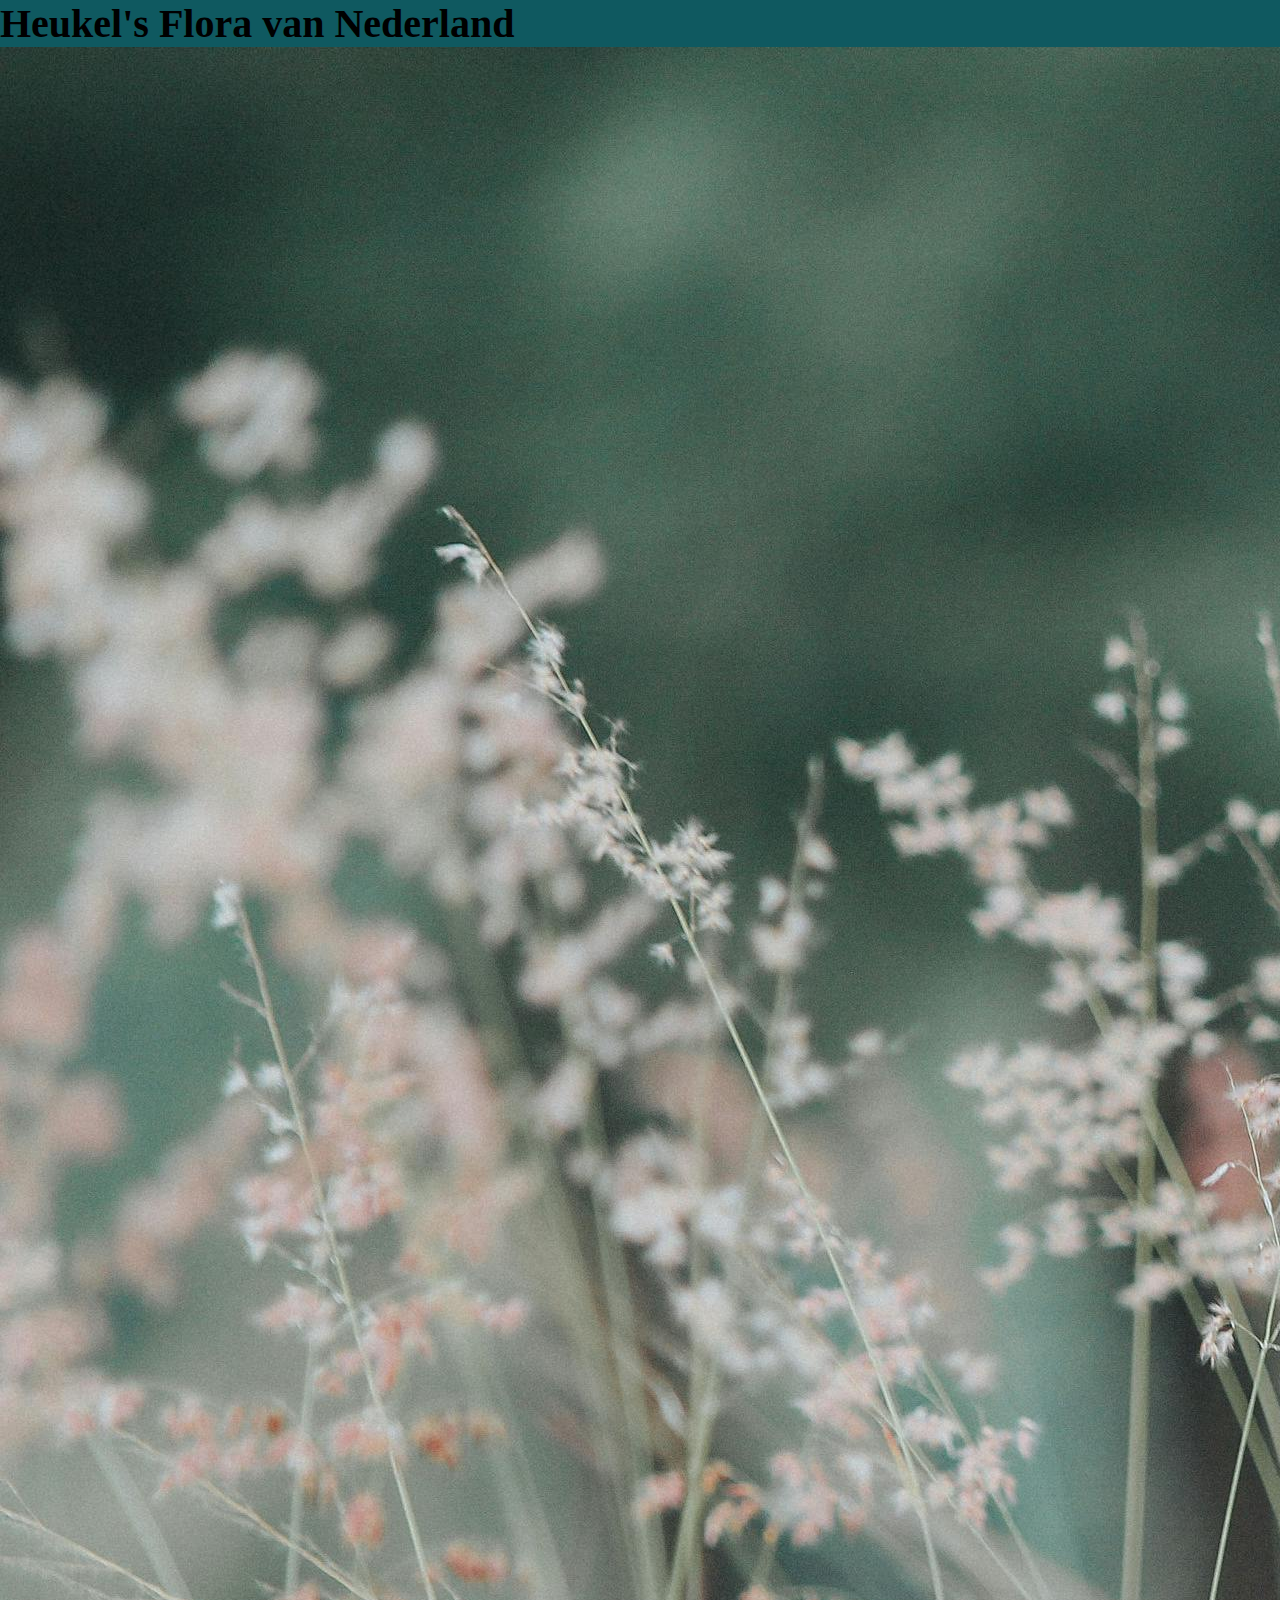
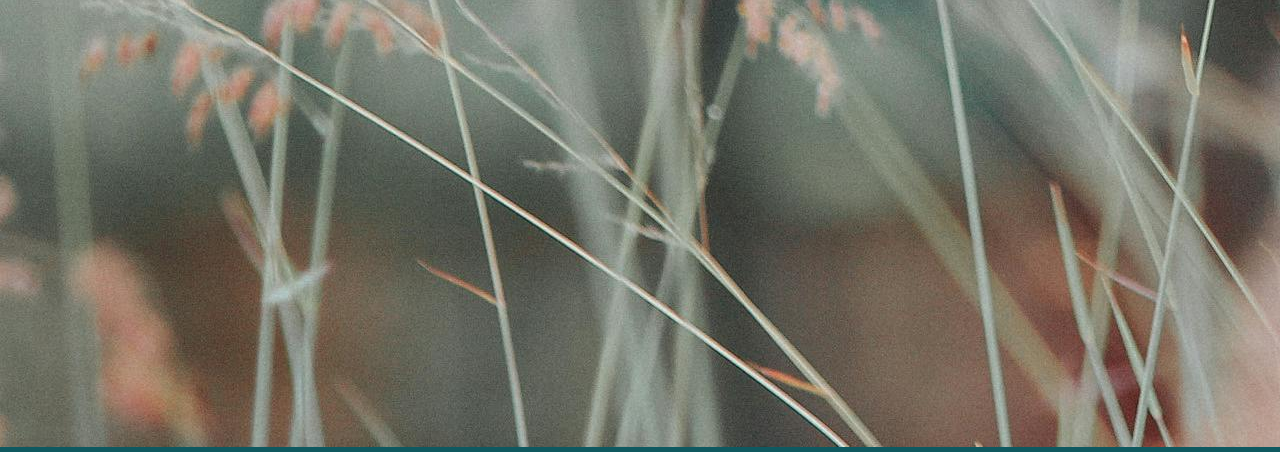
<file: public/index.html>
<!DOCTYPE html>
<html lang="nl">
    <head>
        <meta charset="UTF-8">
        <meta name="viewport" content="width=device-width, initial-scale=1.0">
        <title>Heukel's Flora van Nederland</title>
        <script defer src="assets/js/fontawesome.js"></script>
        <script defer src="assets/js/main.js"></script>
        <link rel="stylesheet" href="assets/css/style.css">
    </head>
    <body class="body">
        <div class="sidebar"></div>
        <header class="header">
            <i class="fa-brands fa-pagelines header__logo"></i>
            <h1 class="header__title">Heukel's Flora van Nederland</h1>
            <div class="header__hamburgerMenu">
                <div class="hamburgerMenu hamburgerMenu__top"></div>
                <div class="hamburgerMenu hamburgerMenu__mid"></div>
                <div class="hamburgerMenu hamburgerMenu__bot"></div>
            </div>
        </header>
        <section class="cta">
            <img src="assets/img/grass.jpg" alt="" class="cta__img">
            <div class="cta__text">
                <h2></h2>
            </div>
            
        </section>
        <section class="extra">
            <div class="randomizer"></div>
            <div class="search"></div>
        </section>
        
    </body>
</html>
</file>
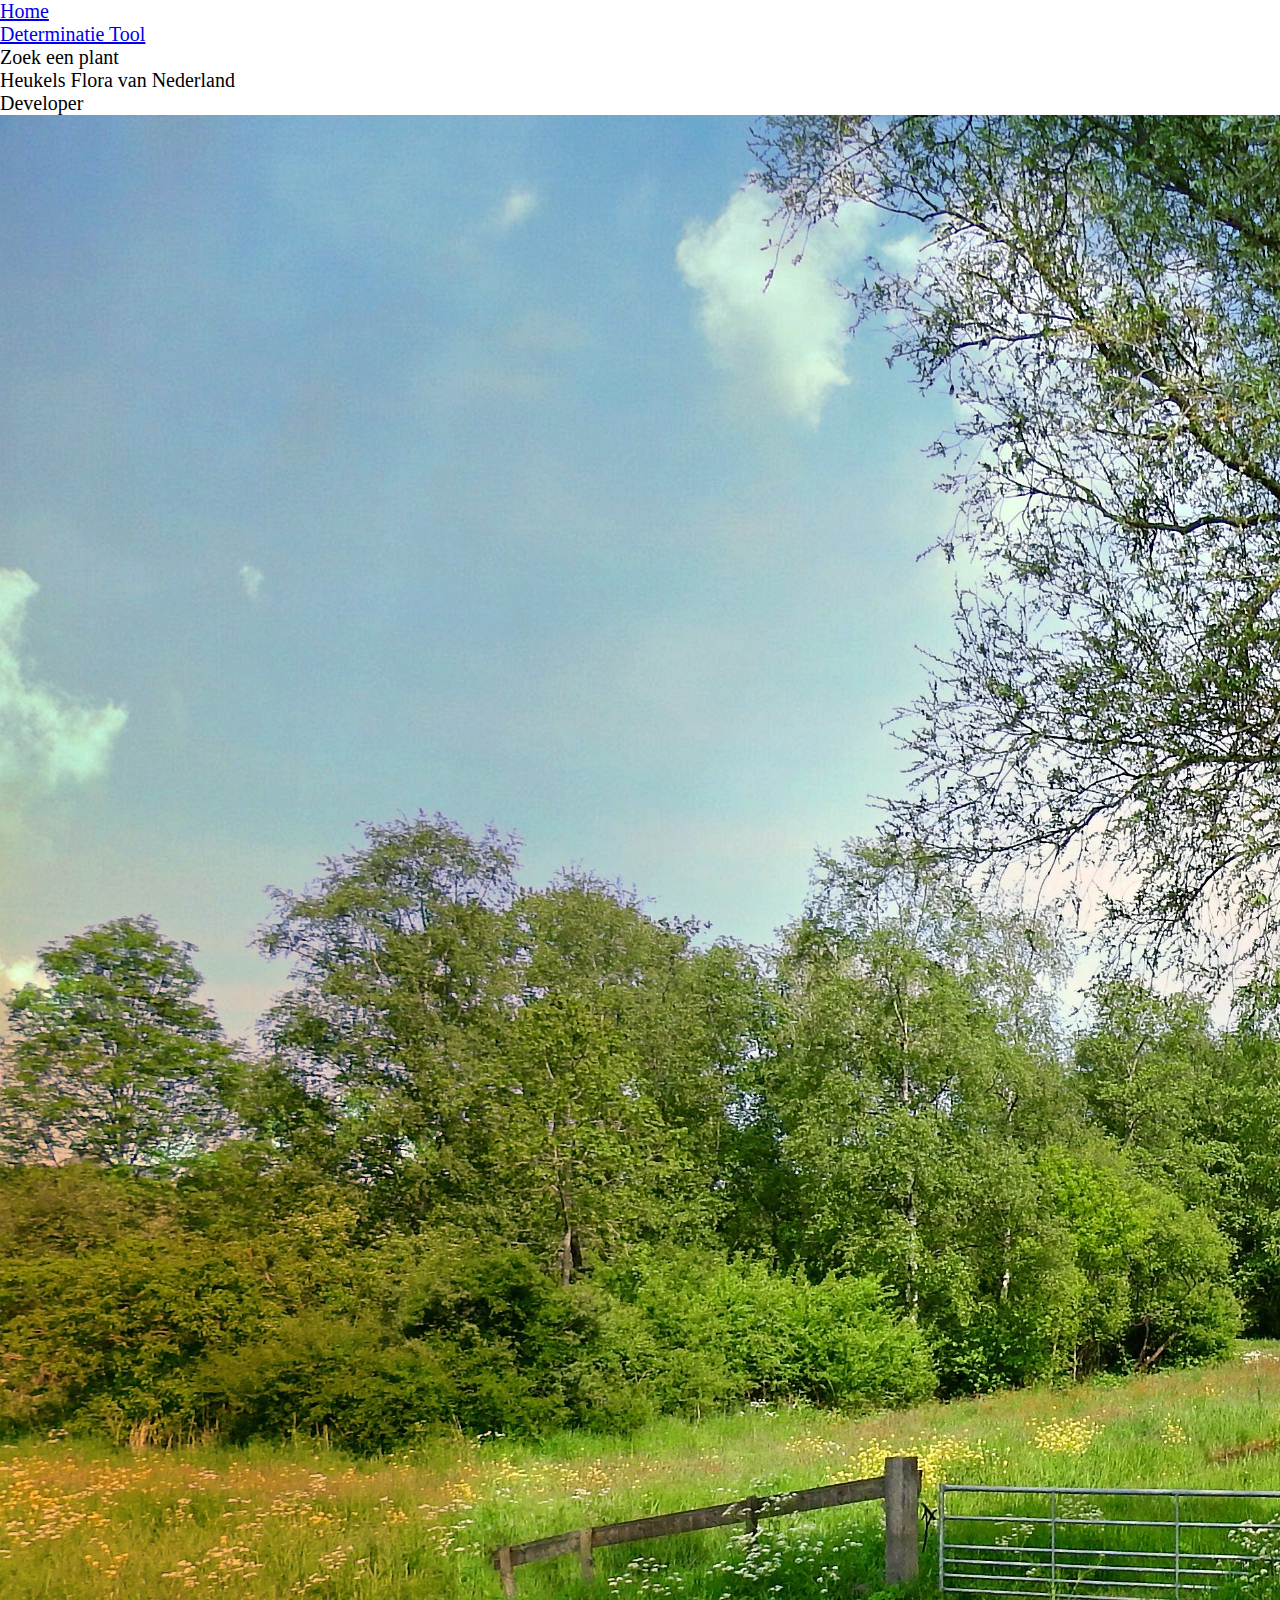
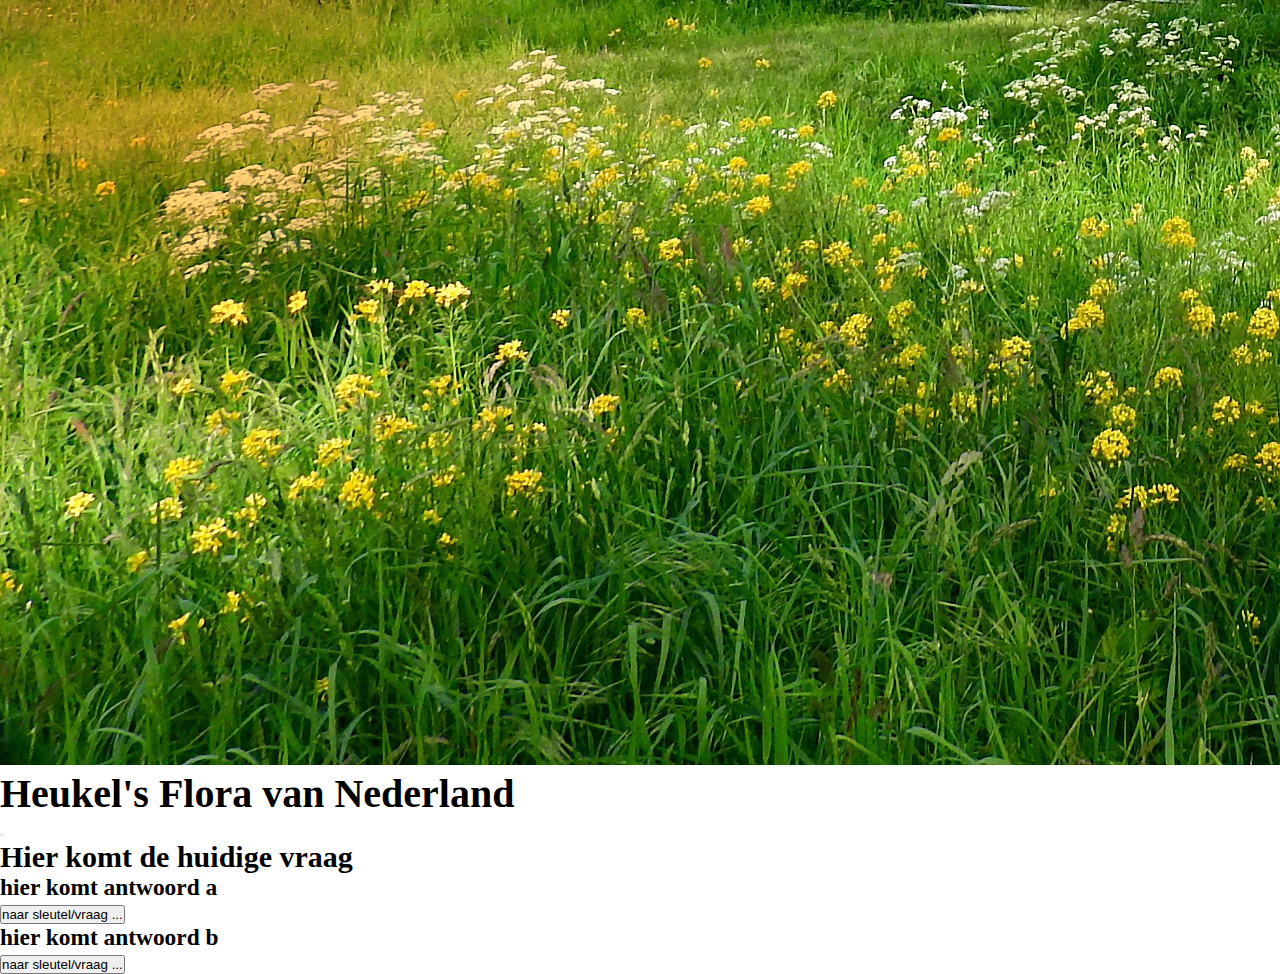
<file: public/determinatie.html>
<!DOCTYPE html>
<html lang="en">
    <head>
        <meta charset="UTF-8">
        <meta name="viewport" content="width=device-width, initial-scale=1.0">
        <title>Heukel's Flora van Nederland</title>
        <script defer src="assets/js/fontawesome.js"></script>
        <script defer src="assets/js/main.js"></script>
        <link rel="stylesheet" href="assets/css/style.css">
        <link rel="preconnect" href="https://fonts.googleapis.com">
        <link rel="preconnect" href="https://fonts.gstatic.com" crossorigin>
        <link href="https://fonts.googleapis.com/css2?family=Fira+Sans:wght@300;400;500&display=swap" rel="stylesheet">
    </head>
<body class="body__determinatie">
    <div id="js--sidebar" class="sidebar">
        <nav class="sidebar__nav">
            <ul class="sidebar__ul">
                <li class="sidebar__li"><a href="index.html" class="sidebar__a">Home</a></li>
                <li class="sidebar__li"><a href="determinatie.html" class="sidebar__a">Determinatie Tool</a></li>
                <li class="sidebar__li">Zoek een plant</li>
                <li class="sidebar__li">Heukels Flora van Nederland</li>
                <li class="sidebar__li">Developer</li>
            </ul>
        </nav>
    </div>
    <img src="assets/img/landscape.jpg" alt="" class="determinatie__img">
    <header class="header">
        <i class="fa-brands fa-pagelines header__logo"></i>
        <h1 class="header__title">Heukel's Flora van Nederland</h1>
        <div id="js--hamburgerIcon" class="header__hamburgerMenu">
            <div class="hamburgerMenu hamburgerMenu__top"></div>
            <div class="hamburgerMenu hamburgerMenu__mid"></div>
            <div class="hamburgerMenu hamburgerMenu__bot"></div>
            <button id="js--hamburger" class="hamburgerMenu__trigger"></button>
        </div>
    </header>
    <section class="determinatie">
        <div class="determinatie__tile">
            <h2 class="determinatie__h2">Hier komt de huidige vraag</h2>
        <div class="determinatie__question">
            <div class="determinatie__awnser determinatie__a">
                <h3 class="determinatie__h3 a__h3">hier komt antwoord a</h3>
                <button class="determinatie__button a__button">naar sleutel/vraag ...</button>
            </div>
            <div class="determinatie__awnser determinatie__b">
                <h3 class="determinatie__h3 b__h3">hier komt antwoord b</h3>
                <button class="determinatie__button b__button">naar sleutel/vraag ...</button>
            </div>
        </div>
        </div>
    </section>
</body>
</html>
</file>
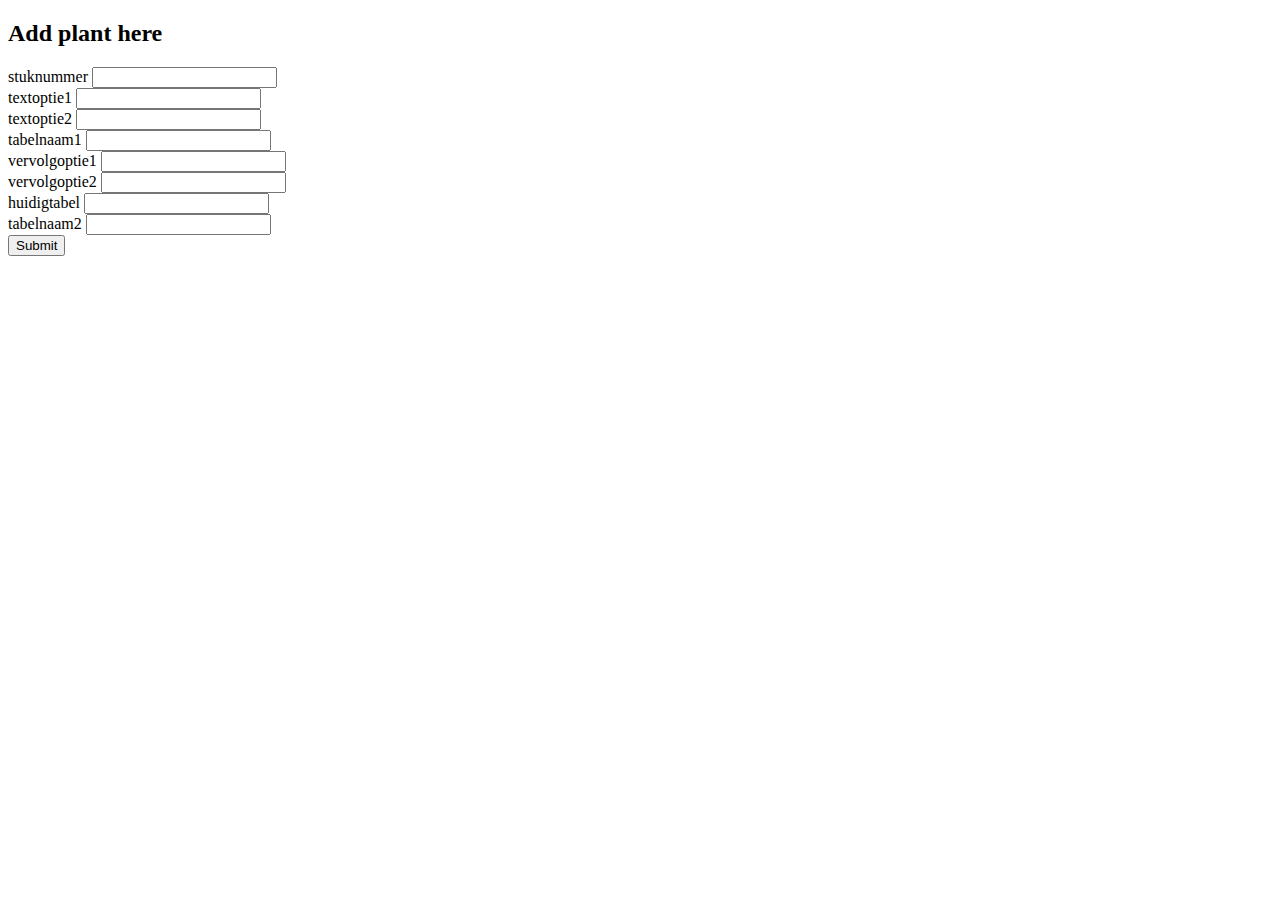
<file: public/form.html>
<!DOCTYPE html>
<html lang="en">
<head>
    <meta charset="UTF-8">
    <meta name="viewport" content="width=device-width, initial-scale=1.0">
    <title>Database input form</title>
    <script src="assets/js/form.js" defer></script>
</head>
<body>
    <form id="form" action="form.php" method="post">
        <h2 id="js--status">Add plant here</h2>
        <label for="stuknummer">stuknummer</label>
        <input id="stuknummer" type="text" name="stuknummer" value="">
        <br>
        <label for="textoptie1">textoptie1</label>
        <input type="text" id="textoptie1" name="textoptie1" value="">
        <br>
        <label for="textoptie2">textoptie2</label>
        <input type="text" id="textoptie2" name="textoptie2" value="">
        <br>
        <label for="tabelnaam1">tabelnaam1</label>
        <input type="text" id="tabelnaam1" name="tabelnaam1" value="">
        <br>
        <label for="vervolgoptie1">vervolgoptie1</label>
        <input type="text" id="vervolgoptie1" name="vervolgoptie1" value="">
        <br>
        <label for="vervolgoptie2">vervolgoptie2</label>
        <input type="text" id="vervolgoptie2" name="vervolgoptie2" value="">
        <br>
        <label for="huidigtabel">huidigtabel</label>
        <input id="huidigtabel" type="text" name="huidigtabel" value="">
        <br>
        <label for="tabelnaam2">tabelnaam2</label>
        <input type="text" id="tabelnaam2" name="tabelnaam2" value="">
        <br>
        <input type="submit">
    </form>
</body>
</html>
</file>
<file: public/assets/css/style.css>
*, *::before, *::after {
  margin: 0;
  padding: 0;
  box-sizing: border-box;
}

html {
  font-size: 62.5%;
}

body {
  font-size: 2rem;
}

.body {
  background: #0f5960;
}

/*# sourceMappingURL=style.css.map */
</file>
